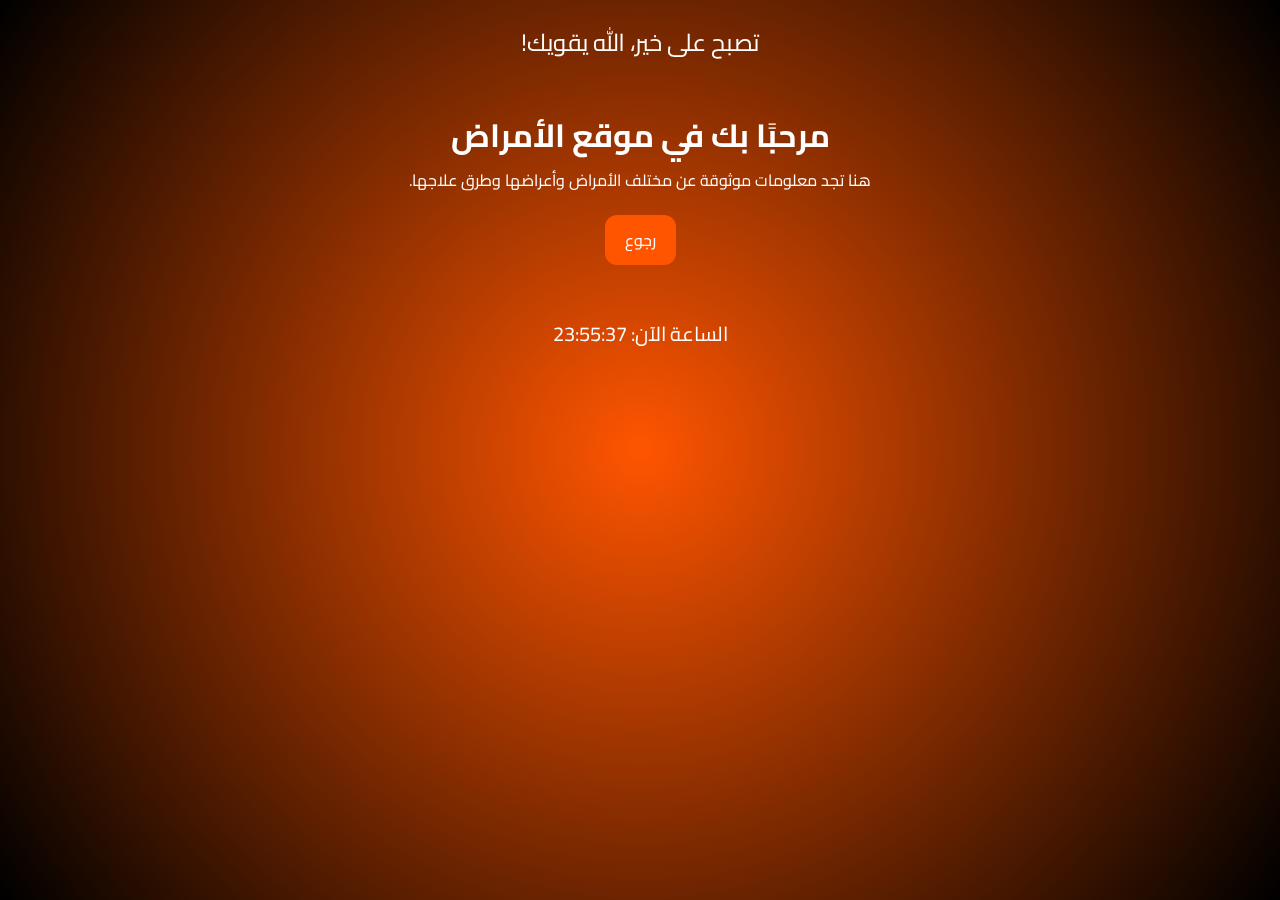
<file: index.html>
<!DOCTYPE html>
<html lang="ar" dir="rtl">
<head>
  <meta charset="UTF-8">
  <meta name="viewport" content="width=device-width, initial-scale=1.0">
  <meta name="keywords" content="أمراض, صحة, طب, معلومات طبية, أمراض مزمنة, أمراض معدية, الوقاية من الأمراض, أعراض المرض, علاج, تشخيص, نصائح طبية, فيروسات, بكتيريا, أمراض الجهاز التنفسي, أمراض القلب, أمراض السكري, ضغط الدم, الطب الوقائي, معلومات صحية, موسوعة طبية">
  <title>Hmedical</title>
  <link href="https://fonts.googleapis.com/css2?family=Cairo:wght@400;700&display=swap" rel="stylesheet">
  <style>
    * {
      font-family: 'Cairo', sans-serif;
      margin: 0;
      padding: 0;
      box-sizing: border-box;
    }
    body {
      background: #000;
      color: #fff;
      overflow-x: hidden;
      position: relative;
    }
    .lava-background {
      position: fixed;
      top: 0;
      left: 0;
      width: 100vw;
      height: 100vh;
      z-index: -1;
      background: radial-gradient(circle at 50% 50%, #ff5500, #000);
      animation: lavaFlow 15s linear infinite reverse;
    }
    @keyframes lavaFlow {
      0% { background-position: 0% 0%; }
      100% { background-position: 100% 100%; }
    }
    .greeting {
      font-size: 24px;
      padding: 20px;
      text-align: center;
    }
    .content {
      padding: 20px;
      text-align: center;
    }
    .back-btn {
      display: inline-block;
      margin: 20px auto;
      padding: 10px 20px;
      background: #ff5500;
      color: white;
      border: none;
      border-radius: 12px;
      cursor: pointer;
      font-size: 16px;
    }
    .clock {
      text-align: center;
      font-size: 20px;
      margin-top: 10px;
    }
    @media (max-width: 600px) {
      .greeting, .content {
        font-size: 18px;
      }
      .back-btn {
        font-size: 14px;
      }
    }
  </style>
</head>
<body>
  <div class="lava-background"></div>
  <div class="greeting" id="greeting"></div>
  <div class="content">
    <h1>مرحبًا بك في موقع الأمراض</h1>
    <p>هنا تجد معلومات موثوقة عن مختلف الأمراض وأعراضها وطرق علاجها.</p>
    <button class="back-btn" onclick="history.back()">رجوع</button>
  </div>
  <div class="clock" id="clock"></div>

  <script>
    window.onload = function() {
      alert("مرحبًا بك في موقع الأمراض - موسوعتك الصحية الشاملة!");
      updateClockAndGreeting();
      setInterval(updateClockAndGreeting, 1000);
    };

    function updateClockAndGreeting() {
      const now = new Date();
      const hours = now.getHours();
      const minutes = String(now.getMinutes()).padStart(2, "0");
      const seconds = String(now.getSeconds()).padStart(2, "0");
      document.getElementById("clock").textContent = `الساعة الآن: ${hours}:${minutes}:${seconds}`;

      let greeting = "";
      if (hours >= 5 && hours < 12) {
        greeting = "صباح الخير، يعطيك العافية!";
      } else if (hours >= 12 && hours < 18) {
        greeting = "مرحباً، خطاك السوء!";
      } else if (hours >= 18 && hours < 22) {
        greeting = "مساء النور، سلامتك!";
      } else {
        greeting = "تصبح على خير، الله يقويك!";
      }
      document.getElementById("greeting").textContent = greeting;
    }
  </script>
</body>
</html>
</file>
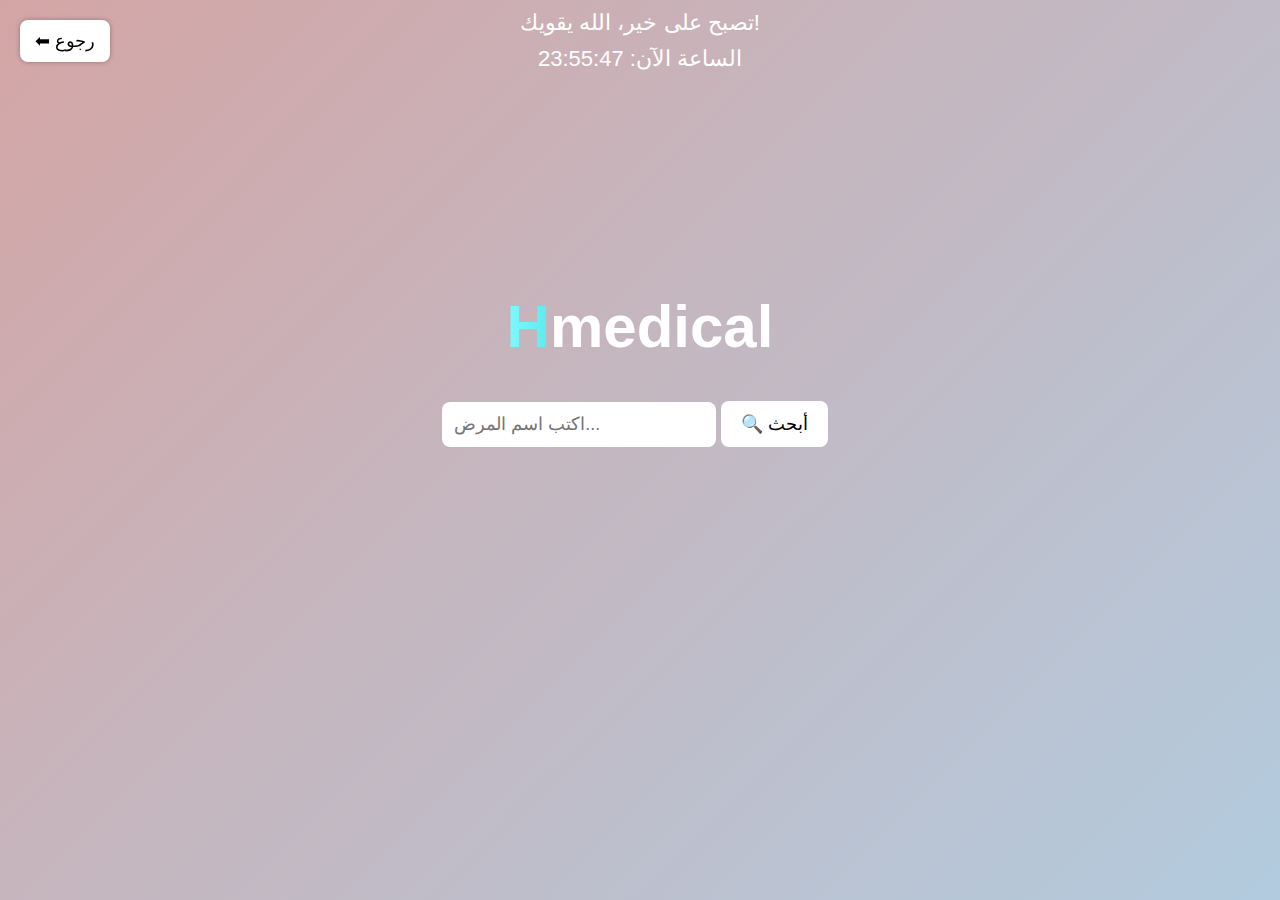
<file: hmedical.html>
<!DOCTYPE html>
<html lang="ar">
<head>
  <meta charset="UTF-8">
  <title>Hmedical</title>
  <style>
    html, body {
      margin: 0;
      padding: 0;
      overflow: hidden;
      height: 100%;
      font-family: 'Segoe UI', sans-serif;
    }

    body {
      background: linear-gradient(-45deg, #ffb6b9, #ffd3b6, #a7d8f2, #d4a5a5);
      background-size: 400% 400%;
      animation: moveLava 15s ease infinite;
    }

    @keyframes moveLava {
      0% { background-position: 0% 50%; }
      50% { background-position: 100% 50%; }
      100% { background-position: 0% 50%; }
    }

    .main-page {
      text-align: center;
      position: relative;
      top: 20%;
      z-index: 2;
    }

    .logo {
      font-size: 60px;
      font-weight: bold;
      display: flex;
      justify-content: center;
    }

    .lava-h {
      background: linear-gradient(270deg, #ff6ec4, #ffb86c, #52e5e7, #7ef9ff);
      background-size: 400% 400%;
      animation: shimmer 6s ease infinite;
      -webkit-background-clip: text;
      -webkit-text-fill-color: transparent;
    }

    @keyframes shimmer {
      0% { background-position: 0% 50%; }
      50% { background-position: 100% 50%; }
      100% { background-position: 0% 50%; }
    }

    .white-text {
      color: white;
    }

    .greeting-box, .clock {
      text-align: center;
      font-size: 22px;
      color: white;
      margin-top: 10px;
    }

    .search-form {
      margin-top: 30px;
    }

    .search-form input {
      padding: 12px;
      font-size: 18px;
      border-radius: 8px;
      border: none;
      width: 250px;
    }

    .search-form button {
      padding: 12px 20px;
      font-size: 18px;
      background-color: white;
      color: black;
      border: none;
      border-radius: 8px;
      margin-right: 10px;
      cursor: pointer;
    }

    .back-btn {
      position: fixed;
      top: 20px;
      left: 20px;
      font-size: 18px;
      padding: 10px 15px;
      background-color: white;
      color: black;
      border: none;
      border-radius: 8px;
      cursor: pointer;
      z-index: 10;
      box-shadow: 0 0 5px rgba(0,0,0,0.3);
    }
  </style>
</head>
<body>

  <button onclick="goBack()" class="back-btn">⬅ رجوع</button>
  <div class="greeting-box" id="greeting"></div>
  <div class="clock" id="clock"></div>
  <main class="main-page">
    <h1 class="logo">
      <span class="lava-h">H</span><span class="white-text">medical</span>
    </h1>

    <form onsubmit="handleSearch(event)" class="search-form">
      <input type="text" id="searchInput" placeholder="اكتب اسم المرض..." required>
      <button type="submit">🔍 أبحث</button>
    </form>
  </main>

  <script>
    function updateClockAndGreeting() {
      const now = new Date();
      const hours = now.getHours();
      const minutes = String(now.getMinutes()).padStart(2, "0");
      const seconds = String(now.getSeconds()).padStart(2, "0");

      document.getElementById("clock").textContent = `الساعة الآن: ${hours}:${minutes}:${seconds}`;

      let greeting = "";
      if (hours >= 5 && hours < 12) greeting = "صباح الخير، يعطيك العافية!";
      else if (hours >= 12 && hours < 18) greeting = "مرحباً، خطاك السوء!";
      else if (hours >= 18 && hours < 22) greeting = "مساء النور، سلامتك!";
      else greeting = "تصبح على خير، الله يقويك!";

      document.getElementById("greeting").textContent = greeting;
    }

    function handleSearch(event) {
      event.preventDefault();
      const query = document.getElementById("searchInput").value.trim();

      if (query.includes("ضغط") || query.includes("قلب") || query.includes("شرايين")) {
        window.location.href = "circulatory.html";
      } else if (query.includes("معدة") || query.includes("قولون") || query.includes("هضم")) {
        window.location.href = "digestive.html";
      } else {
        alert("لم يتم العثور على المرض، جرّب كتابة كلمة مختلفة.");
      }
    }

    function goBack() {
      window.history.back();
    }

    setInterval(updateClockAndGreeting, 1000);
    updateClockAndGreeting();
  </script>

</body>
</html>
</file>
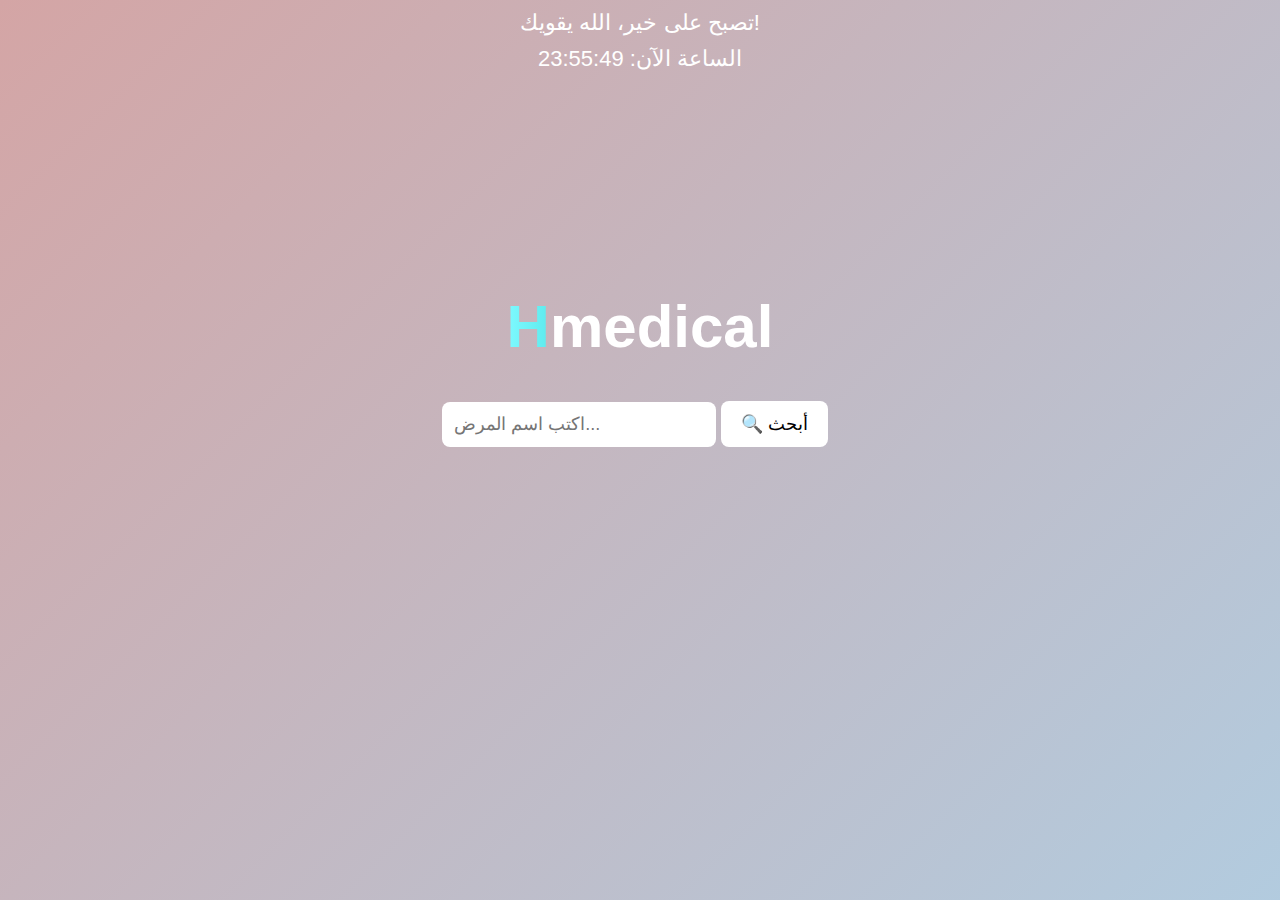
<file: Hmedical100.html>
<!DOCTYPE html>
<html lang="ar">
<head>
  <meta charset="UTF-8">
  <title>Hmedical</title>
  <style>
    html, body {
      margin: 0;
      padding: 0;
      overflow: hidden;
      height: 100%;
      font-family: 'Segoe UI', sans-serif;
    }

    body {
      background: linear-gradient(-45deg, #ffb6b9, #ffd3b6, #a7d8f2, #d4a5a5);
      background-size: 400% 400%;
      animation: moveLava 15s ease infinite;
    }

    @keyframes moveLava {
      0% { background-position: 0% 50%; }
      50% { background-position: 100% 50%; }
      100% { background-position: 0% 50%; }
    }

    .main-page {
      text-align: center;
      position: relative;
      top: 20%;
      z-index: 2;
    }

    .logo {
      font-size: 60px;
      font-weight: bold;
      display: flex;
      justify-content: center;
    }

    .lava-h {
      background: linear-gradient(270deg, #ff6ec4, #ffb86c, #52e5e7, #7ef9ff);
      background-size: 400% 400%;
      animation: shimmer 6s ease infinite;
      -webkit-background-clip: text;
      -webkit-text-fill-color: transparent;
    }

    @keyframes shimmer {
      0% { background-position: 0% 50%; }
      50% { background-position: 100% 50%; }
      100% { background-position: 0% 50%; }
    }

    .white-text {
      color: white;
    }

    .greeting-box, .clock {
      text-align: center;
      font-size: 22px;
      color: white;
      margin-top: 10px;
    }

    .search-form {
      margin-top: 30px;
    }

    .search-form input {
      padding: 12px;
      font-size: 18px;
      border-radius: 8px;
      border: none;
      width: 250px;
    }

    .search-form button {
      padding: 12px 20px;
      font-size: 18px;
      background-color: white;
      color: black;
      border: none;
      border-radius: 8px;
      margin-right: 10px;
      cursor: pointer;
    }

    .back-btn {
      position: fixed;
      top: 20px;
      left: 20px;
      font-size: 18px;
      padding: 10px 15px;
      background-color: white;
      color: black;
      border: none;
      border-radius: 8px;
      cursor: pointer;
      z-index: 10;
      box-shadow: 0 0 5px rgba(0,0,0,0.3);
    }
  </style>
</head>
<body>
  <div class="greeting-box" id="greeting"></div>
  <div class="clock" id="clock"></div>
  <main class="main-page">
    <h1 class="logo">
      <span class="lava-h">H</span><span class="white-text">medical</span>
    </h1>

    <form onsubmit="handleSearch(event)" class="search-form">
      <input type="text" id="searchInput" placeholder="اكتب اسم المرض..." required>
      <button type="submit">🔍 أبحث</button>
    </form>
  </main>

  <script>
    function updateClockAndGreeting() {
      const now = new Date();
      const hours = now.getHours();
      const minutes = String(now.getMinutes()).padStart(2, "0");
      const seconds = String(now.getSeconds()).padStart(2, "0");

      document.getElementById("clock").textContent = `الساعة الآن: ${hours}:${minutes}:${seconds}`;

      let greeting = "";
      if (hours >= 5 && hours < 12) greeting = "صباح الخير، يعطيك العافية!";
      else if (hours >= 12 && hours < 18) greeting = "مرحباً، خطاك السوء!";
      else if (hours >= 18 && hours < 22) greeting = "مساء النور، سلامتك!";
      else greeting = "تصبح على خير، الله يقويك!";
      document.getElementById("greeting").textContent = greeting;
    }

    function handleSearch(event) {
      event.preventDefault();
      const query = document.getElementById("searchInput").value.trim();

      if (query.includes("ضغط") || query.includes("قلب") || query.includes("شرايين")|| query.includes("جهاز دوراني")) {
        window.location.href = "circulatorysystem.html";
      } else if (query.includes("معدة") || query.includes("قولون") || query.includes("هضم")) {
        window.location.href = "digestivestystem.html";
      } else {
        alert("لم يتم العثور على المرض، جرّب كتابة كلمة مختلفة.");
      }
    }
    setInterval(updateClockAndGreeting, 1000);
    updateClockAndGreeting();
  </script>

</body>
</html>
</file>
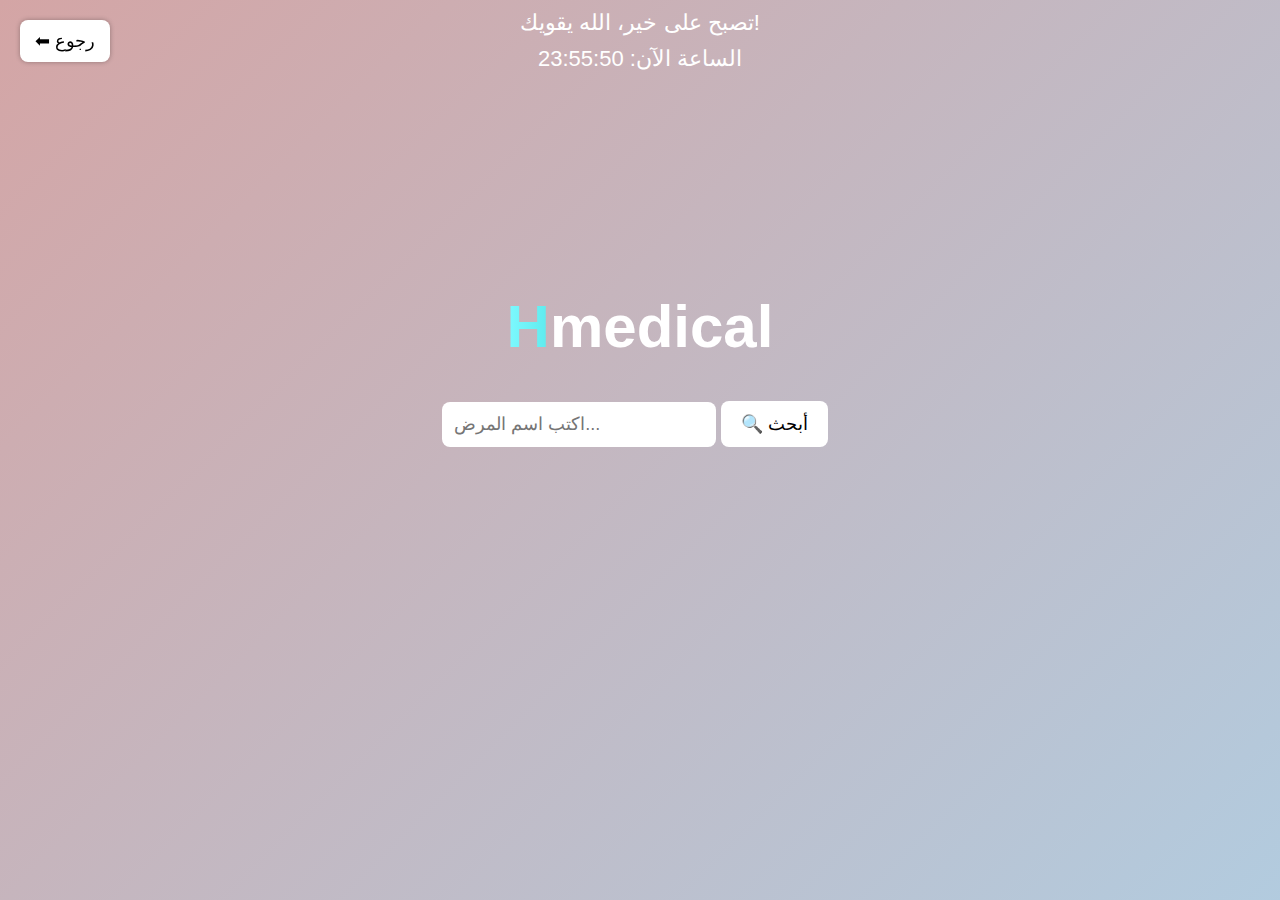
<file: index.html.html>
<!DOCTYPE html>
<html lang="ar">
<head>
  <meta charset="UTF-8">
  <title>Hmedical</title>
  <style>
    html, body {
      margin: 0;
      padding: 0;
      overflow: hidden;
      height: 100%;
      font-family: 'Segoe UI', sans-serif;
    }

    body {
      background: linear-gradient(-45deg, #ffb6b9, #ffd3b6, #a7d8f2, #d4a5a5);
      background-size: 400% 400%;
      animation: moveLava 15s ease infinite;
    }

    @keyframes moveLava {
      0% { background-position: 0% 50%; }
      50% { background-position: 100% 50%; }
      100% { background-position: 0% 50%; }
    }

    .main-page {
      text-align: center;
      position: relative;
      top: 20%;
      z-index: 2;
    }

    .logo {
      font-size: 60px;
      font-weight: bold;
      display: flex;
      justify-content: center;
    }

    .lava-h {
      background: linear-gradient(270deg, #ff6ec4, #ffb86c, #52e5e7, #7ef9ff);
      background-size: 400% 400%;
      animation: shimmer 6s ease infinite;
      -webkit-background-clip: text;
      -webkit-text-fill-color: transparent;
    }

    @keyframes shimmer {
      0% { background-position: 0% 50%; }
      50% { background-position: 100% 50%; }
      100% { background-position: 0% 50%; }
    }

    .white-text {
      color: white;
    }

    .greeting-box, .clock {
      text-align: center;
      font-size: 22px;
      color: white;
      margin-top: 10px;
    }

    .search-form {
      margin-top: 30px;
    }

    .search-form input {
      padding: 12px;
      font-size: 18px;
      border-radius: 8px;
      border: none;
      width: 250px;
    }

    .search-form button {
      padding: 12px 20px;
      font-size: 18px;
      background-color: white;
      color: black;
      border: none;
      border-radius: 8px;
      margin-right: 10px;
      cursor: pointer;
    }

    .back-btn {
      position: fixed;
      top: 20px;
      left: 20px;
      font-size: 18px;
      padding: 10px 15px;
      background-color: white;
      color: black;
      border: none;
      border-radius: 8px;
      cursor: pointer;
      z-index: 10;
      box-shadow: 0 0 5px rgba(0,0,0,0.3);
    }
  </style>
</head>
<body>

  <button onclick="goBack()" class="back-btn">⬅ رجوع</button>
  <div class="greeting-box" id="greeting"></div>
  <div class="clock" id="clock"></div>
  <main class="main-page">
    <h1 class="logo">
      <span class="lava-h">H</span><span class="white-text">medical</span>
    </h1>

    <form onsubmit="handleSearch(event)" class="search-form">
      <input type="text" id="searchInput" placeholder="اكتب اسم المرض..." required>
      <button type="submit">🔍 أبحث</button>
    </form>
  </main>

  <script>
    function updateClockAndGreeting() {
      const now = new Date();
      const hours = now.getHours();
      const minutes = String(now.getMinutes()).padStart(2, "0");
      const seconds = String(now.getSeconds()).padStart(2, "0");

      document.getElementById("clock").textContent = `الساعة الآن: ${hours}:${minutes}:${seconds}`;

      let greeting = "";
      if (hours >= 5 && hours < 12) greeting = "صباح الخير، يعطيك العافية!";
      else if (hours >= 12 && hours < 18) greeting = "مرحباً، خطاك السوء!";
      else if (hours >= 18 && hours < 22) greeting = "مساء النور، سلامتك!";
      else greeting = "تصبح على خير، الله يقويك!";

      document.getElementById("greeting").textContent = greeting;
    }

    function handleSearch(event) {
      event.preventDefault();
      const query = document.getElementById("searchInput").value.trim();

      if (query.includes("ضغط") || query.includes("قلب") || query.includes("شرايين")) {
        window.location.href = "circulatory.html";
      } else if (query.includes("معدة") || query.includes("قولون") || query.includes("هضم")) {
        window.location.href = "digestive.html";
      } else {
        alert("لم يتم العثور على المرض، جرّب كتابة كلمة مختلفة.");
      }
    }

    function goBack() {
      window.history.back();
    }

    setInterval(updateClockAndGreeting, 1000);
    updateClockAndGreeting();
  </script>

</body>
</html>
</file>
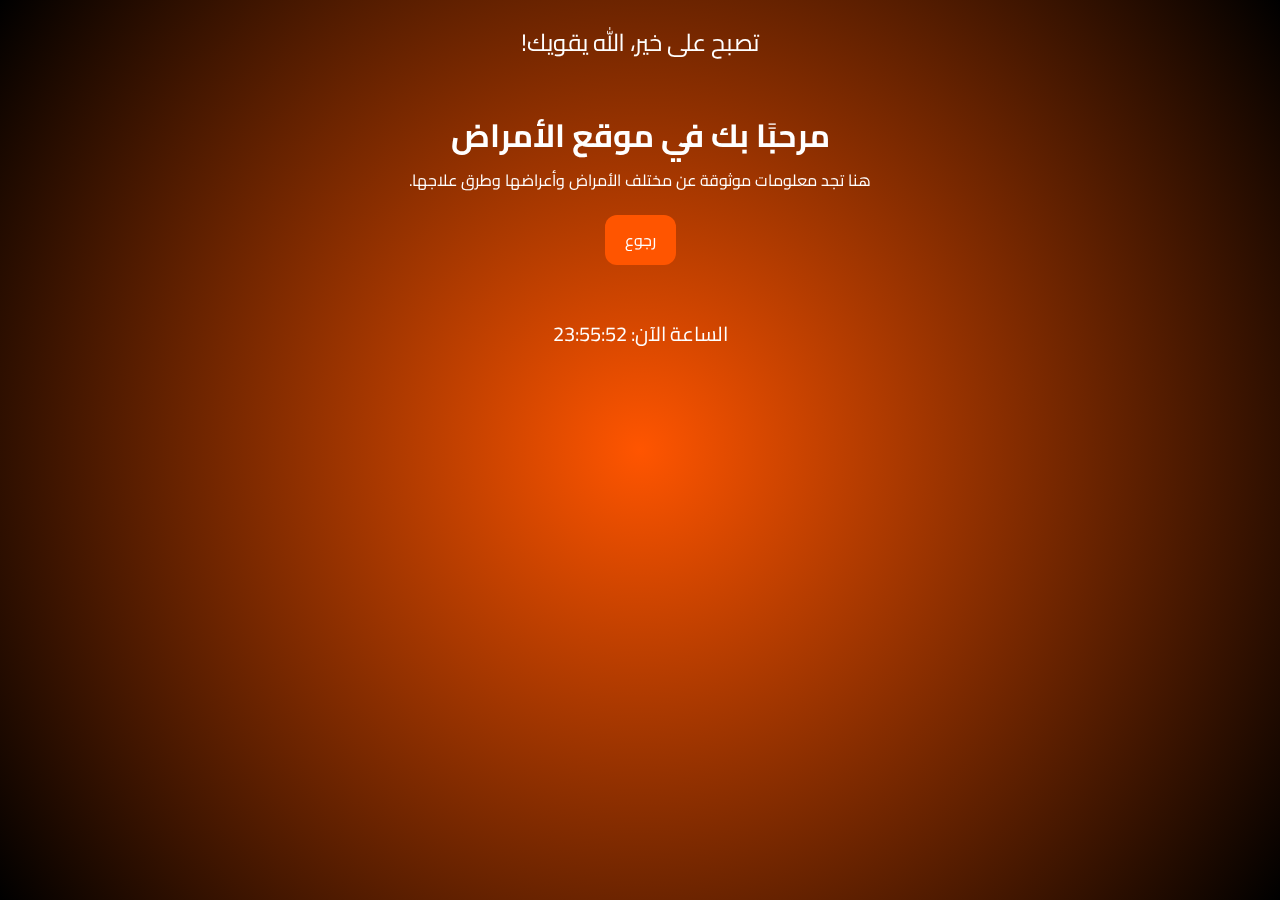
<file: medically.html>
<!DOCTYPE html>
<html lang="ar" dir="rtl">
<head>
  <meta charset="UTF-8">
  <meta name="viewport" content="width=device-width, initial-scale=1.0">
  <meta name="keywords" content="أمراض, صحة, طب, معلومات طبية, أمراض مزمنة, أمراض معدية, الوقاية من الأمراض, أعراض المرض, علاج, تشخيص, نصائح طبية, فيروسات, بكتيريا, أمراض الجهاز التنفسي, أمراض القلب, أمراض السكري, ضغط الدم, الطب الوقائي, معلومات صحية, موسوعة طبية">
  <title>موقع الأمراض</title>
  <link href="https://fonts.googleapis.com/css2?family=Cairo:wght@400;700&display=swap" rel="stylesheet">
  <style>
    * {
      font-family: 'Cairo', sans-serif;
      margin: 0;
      padding: 0;
      box-sizing: border-box;
    }
    body {
      background: #000;
      color: #fff;
      overflow-x: hidden;
      position: relative;
    }
    .lava-background {
      position: fixed;
      top: 0;
      left: 0;
      width: 100vw;
      height: 100vh;
      z-index: -1;
      background: radial-gradient(circle at 50% 50%, #ff5500, #000);
      animation: lavaFlow 15s linear infinite reverse;
    }
    @keyframes lavaFlow {
      0% { background-position: 0% 0%; }
      100% { background-position: 100% 100%; }
    }
    .greeting {
      font-size: 24px;
      padding: 20px;
      text-align: center;
    }
    .content {
      padding: 20px;
      text-align: center;
    }
    .back-btn {
      display: inline-block;
      margin: 20px auto;
      padding: 10px 20px;
      background: #ff5500;
      color: white;
      border: none;
      border-radius: 12px;
      cursor: pointer;
      font-size: 16px;
    }
    .clock {
      text-align: center;
      font-size: 20px;
      margin-top: 10px;
    }
    @media (max-width: 600px) {
      .greeting, .content {
        font-size: 18px;
      }
      .back-btn {
        font-size: 14px;
      }
    }
  </style>
</head>
<body>
  <div class="lava-background"></div>
  <div class="greeting" id="greeting"></div>
  <div class="content">
    <h1>مرحبًا بك في موقع الأمراض</h1>
    <p>هنا تجد معلومات موثوقة عن مختلف الأمراض وأعراضها وطرق علاجها.</p>
    <button class="back-btn" onclick="history.back()">رجوع</button>
  </div>
  <div class="clock" id="clock"></div>

  <script>
    window.onload = function() {
      alert("مرحبًا بك في موقع الأمراض - موسوعتك الصحية الشاملة!");
      updateClockAndGreeting();
      setInterval(updateClockAndGreeting, 1000);
    };

    function updateClockAndGreeting() {
      const now = new Date();
      const hours = now.getHours();
      const minutes = String(now.getMinutes()).padStart(2, "0");
      const seconds = String(now.getSeconds()).padStart(2, "0");
      document.getElementById("clock").textContent = `الساعة الآن: ${hours}:${minutes}:${seconds}`;

      let greeting = "";
      if (hours >= 5 && hours < 12) {
        greeting = "صباح الخير، يعطيك العافية!";
      } else if (hours >= 12 && hours < 18) {
        greeting = "مرحباً، خطاك السوء!";
      } else if (hours >= 18 && hours < 22) {
        greeting = "مساء النور، سلامتك!";
      } else {
        greeting = "تصبح على خير، الله يقويك!";
      }
      document.getElementById("greeting").textContent = greeting;
    }
  </script>
</body>
</html>
</file>
